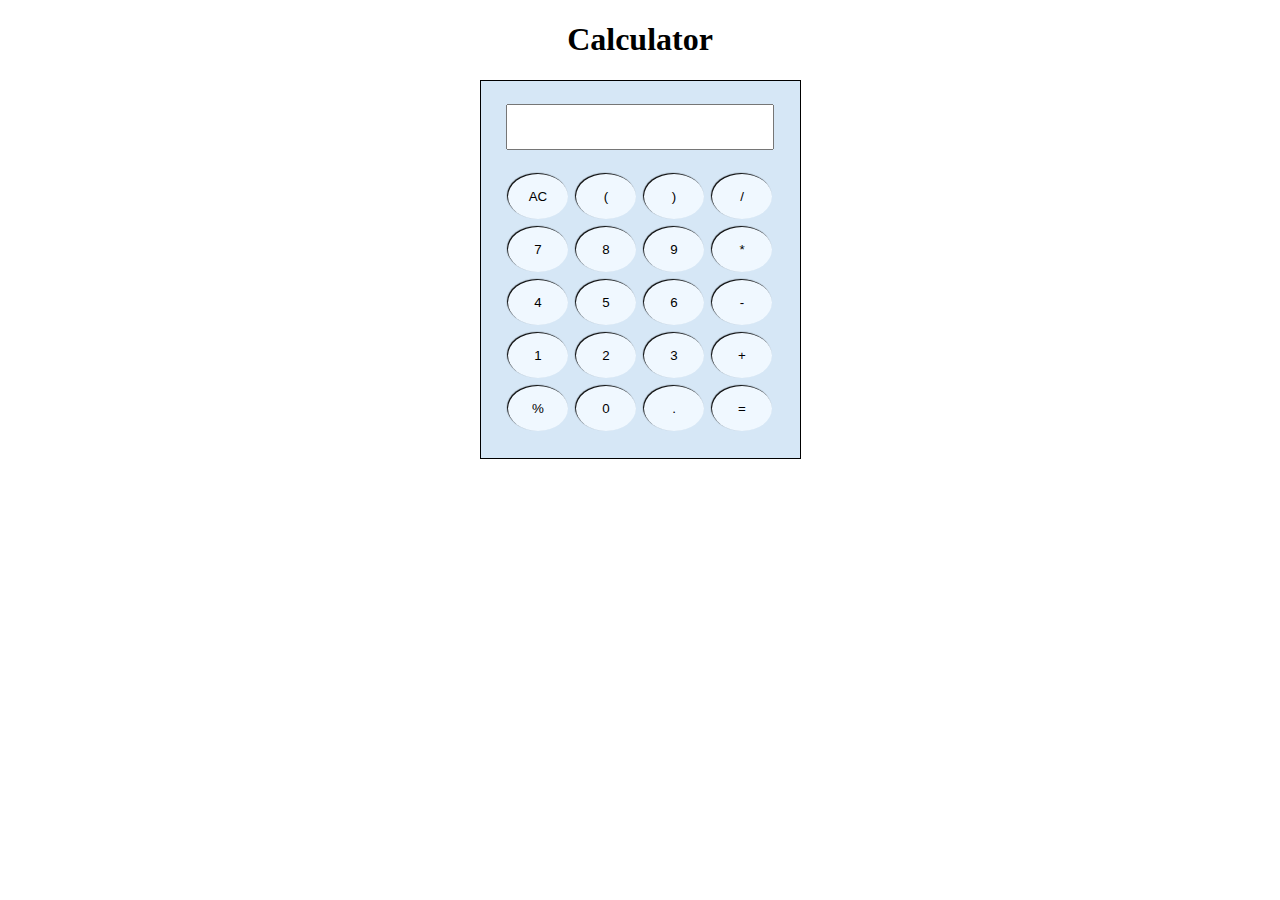
<file: index.html>
<!DOCTYPE html>
<html lang="en">
<head>
    <meta charset="UTF-8">
    <meta name="viewport" content="width=device-width, initial-scale=1.0">
    <title>Calculator</title>
    <link rel="stylesheet" href="style.css">
</head>
<body>
    <h1>Calculator</h1>
    <div class="container">
        <div class="container1">
        <input type="text" name="" id=""><br>
        <button>AC</button><button>(</button><button>)</button><button>/</button><br>
        <button>7</button><button>8</button><button>9</button><button>*</button><br>
         <button>4</button><button>5</button><button>6</button><button>-</button><br>
        <button>1</button><button>2</button><button>3</button><button>+</button><br>
        <button>%</button><button>0</button><button>.</button><button>=</button>
        </div>
    </div>
    <script src="script.js"></script>
</body>
</html>
</file>
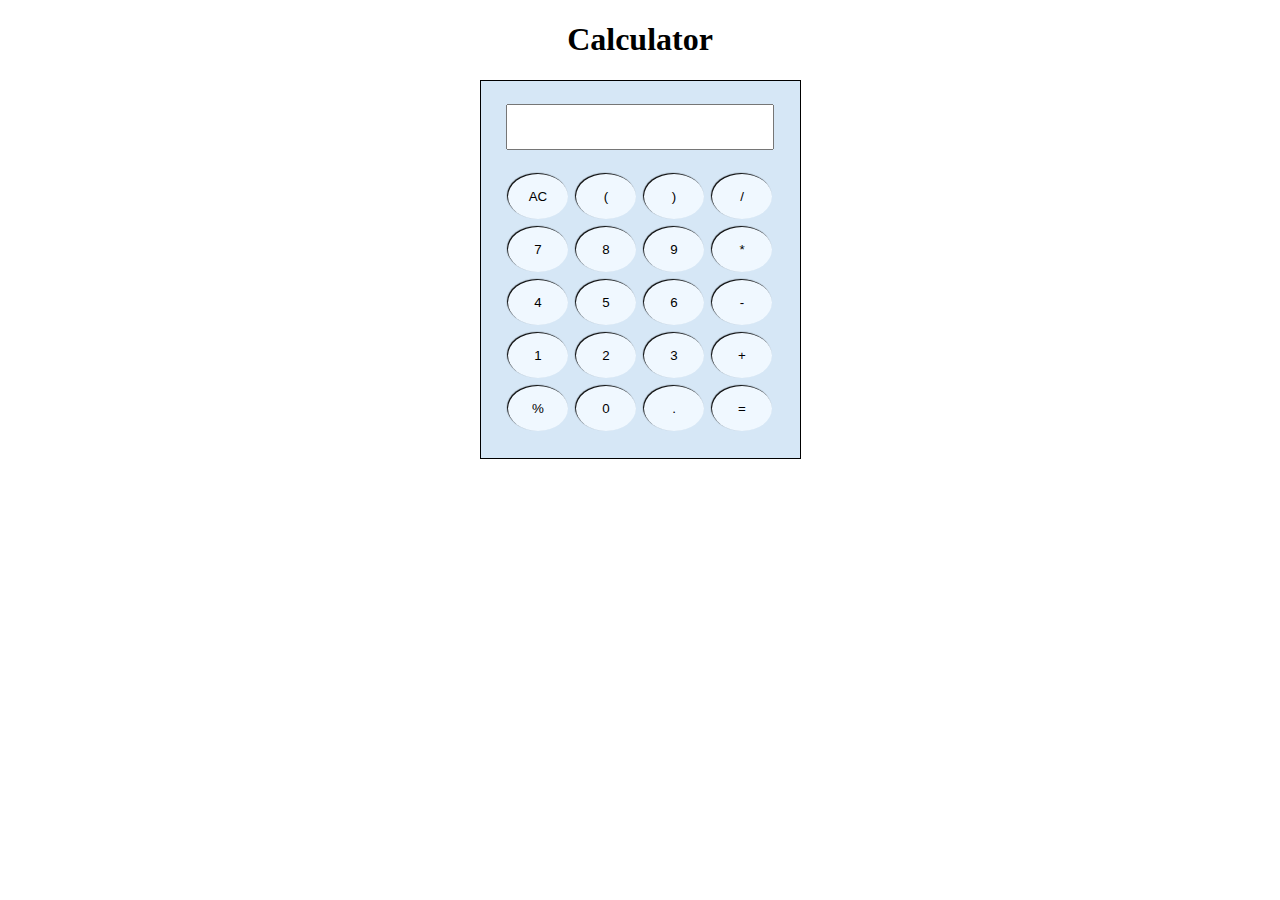
<file: calculator.html>
<!DOCTYPE html>
<html lang="en">
<head>
    <meta charset="UTF-8">
    <meta name="viewport" content="width=device-width, initial-scale=1.0">
    <title>Calculator</title>
    <link rel="stylesheet" href="style.css">
</head>
<body>
    <h1>Calculator</h1>
    <div class="container">
        <div class="container1">
        <input type="text" name="" id=""><br>
        <button>AC</button><button>(</button><button>)</button><button>/</button><br>
        <button>7</button><button>8</button><button>9</button><button>*</button><br>
         <button>4</button><button>5</button><button>6</button><button>-</button><br>
        <button>1</button><button>2</button><button>3</button><button>+</button><br>
        <button>%</button><button>0</button><button>.</button><button>=</button>
        </div>
    </div>
    <script src="script.js"></script>
</body>
</html>
</file>
<file: style.css>
h1{
    text-align: center;
}
.container{
    display: flex;
    /* flex-direction: column; */
    justify-content: center;
    /* border: 1px solid black; */

}
.container1{
    display: inline;
    border: 1px solid black;
    padding: 23px;
    text-align: center;
    /* position: relative; */
    background-color: rgb(214, 231, 246);
}
button{
    margin: 4px;
    padding: 15px;
    width: 60px;
    /* display: contents; */
    box-sizing: border-box;
    border: none;
    box-shadow:-1px -1px 1px  black;
    background-color:aliceblue;
    border-radius: 50%;
    cursor: pointer;
   
    
  
}
button:hover{
     color: white;
     background-color: black;
     /* transition: transform; */
  
    
}
input{
    /* position: absolute */
   width: 95%;
   height: 40px;
  margin-bottom: 20px;
}
input[type ="text"]{
    text-align: end;
    font-size: 20px;
}
</file>
